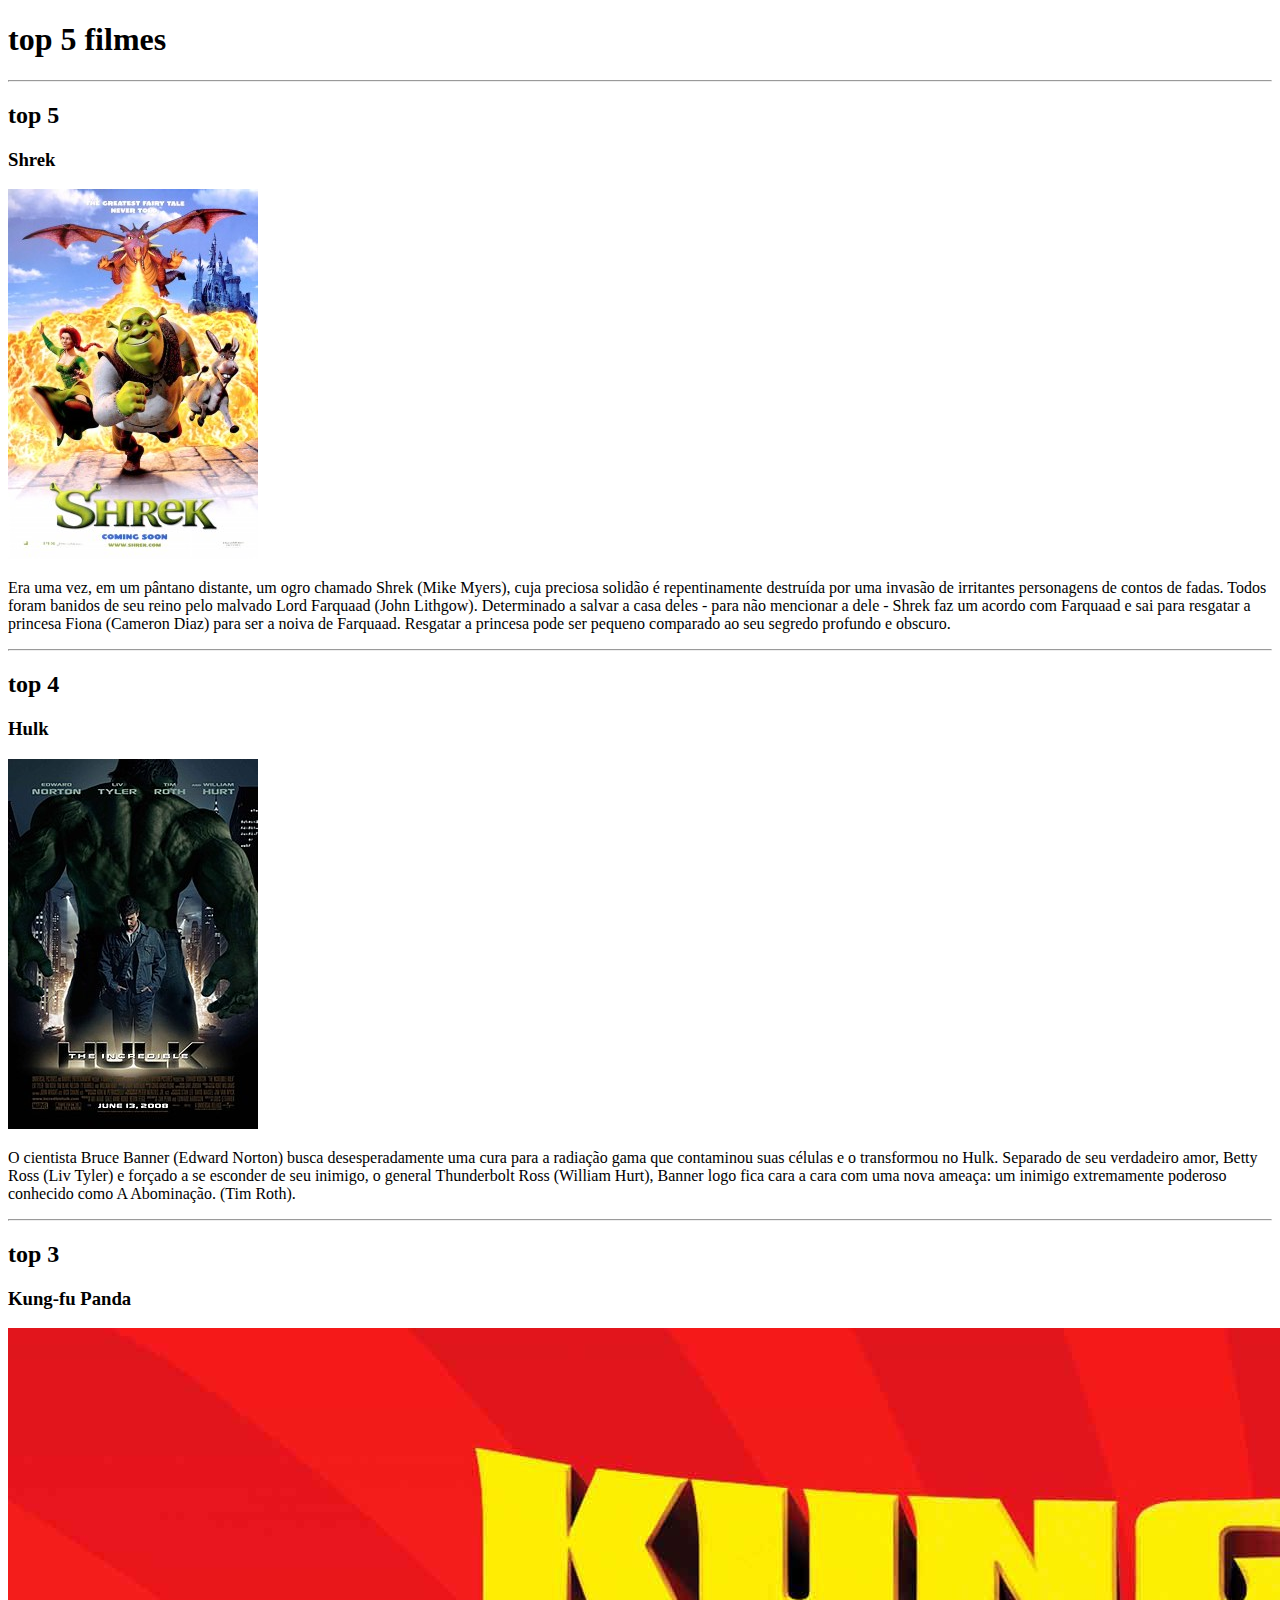
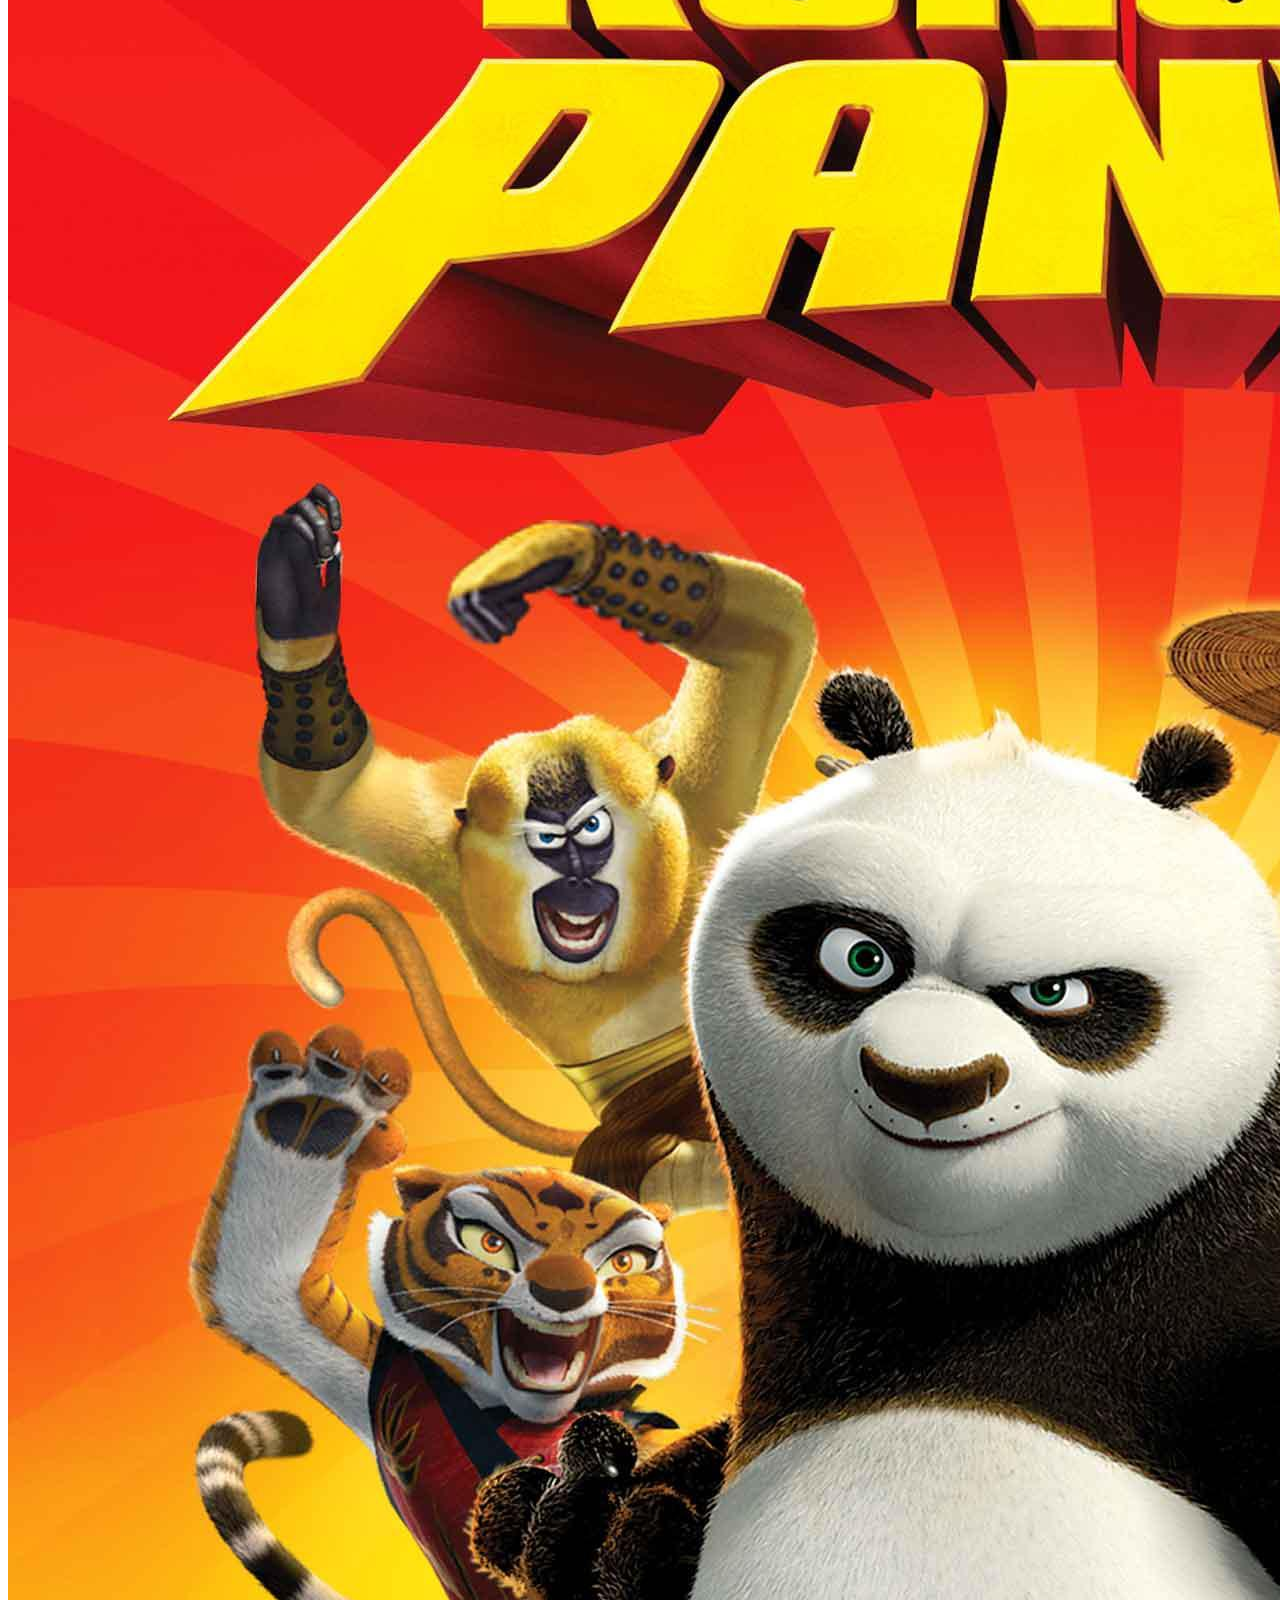
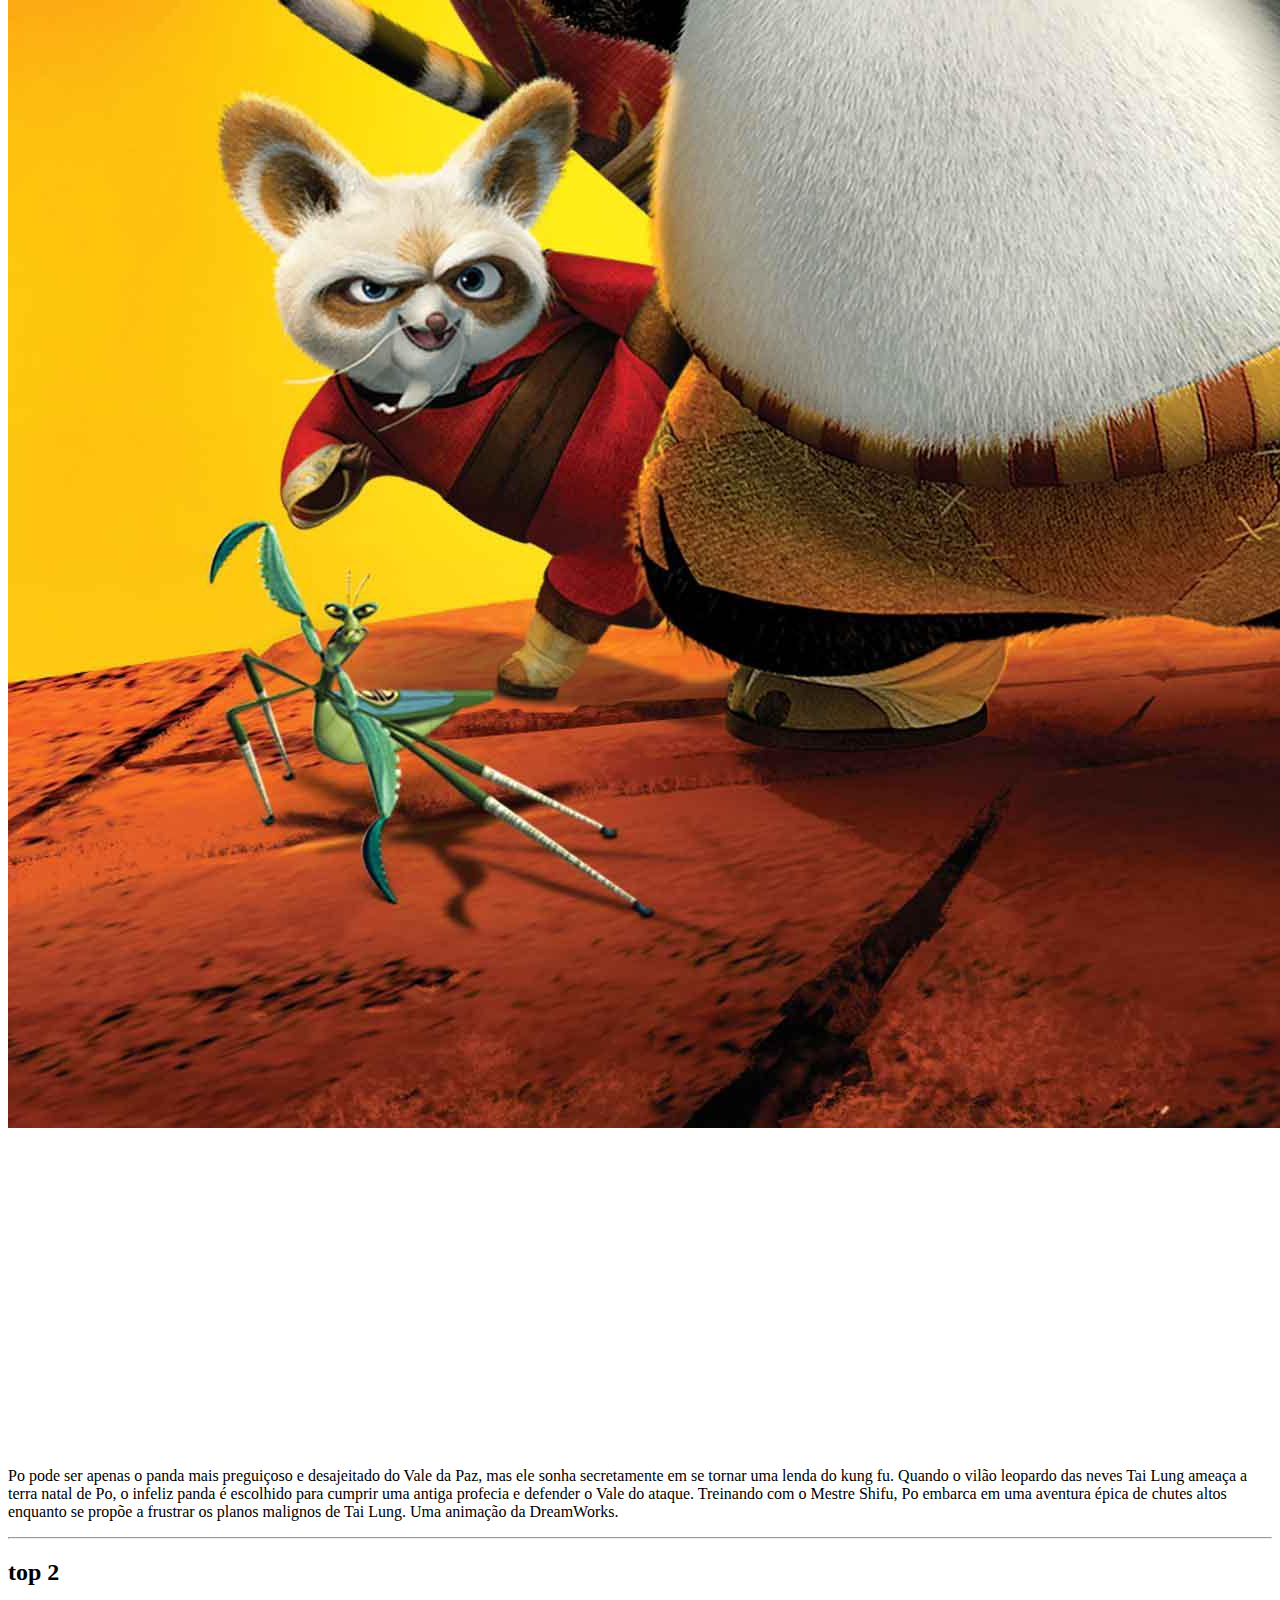
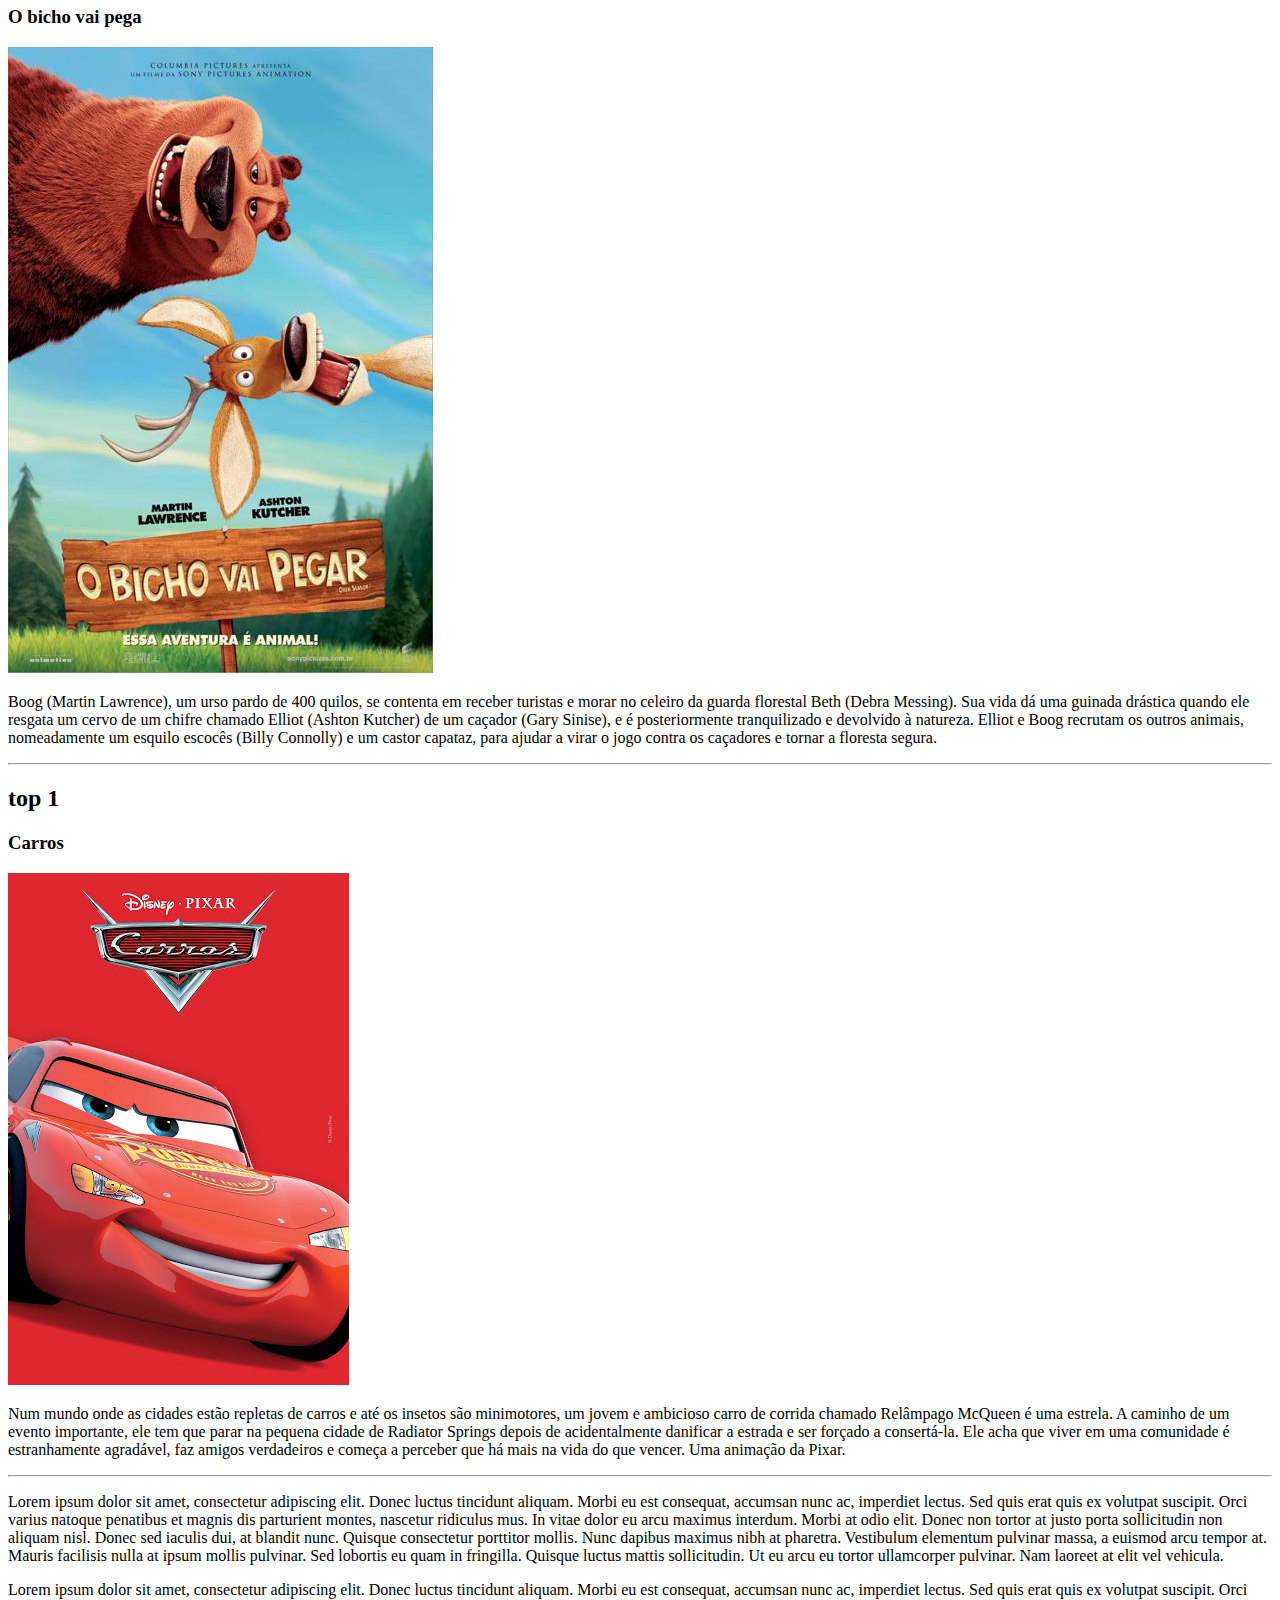
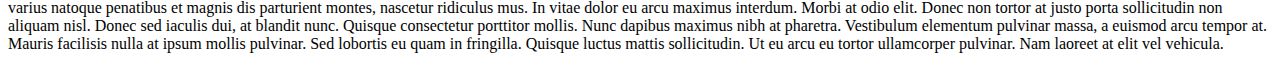
<file: index.html>
<!DOCTYPE html>
<html lang="pt-br">

    <head>
        <meta charset="UTF-8">
        <meta name="viewport" content="width=device-width, initial-scale=1.0">
        <title>top 5 filmes</title>
    </head>

    <body>

        <h1>top 5 filmes</h1>

        <hr>

        <h2>top 5</h2>
        <h3>Shrek</h3>
        <img src="imagens/shrek.jpg" alt="nao carregou a imagem">

        <iframe width="560" height="315" src="https://www.youtube.com/embed/Cvf19P42sNo?si=vf0fH4B2Yk4WhGpM" title="YouTube video player" frameborder="0" 
        allow="accelerometer; autoplay; clipboard-write; encrypted-media; gyroscope; picture-in-picture; web-share" referrerpolicy="strict-origin-when-cross-origin"
         allowfullscreen></iframe>

        <p>
            Era uma vez, em um pântano distante, um ogro chamado Shrek (Mike Myers), cuja preciosa solidão é repentinamente destruída por uma invasão de irritantes personagens de 
            contos de fadas. Todos foram banidos de seu reino pelo malvado Lord Farquaad (John Lithgow). Determinado a salvar a casa deles - para não mencionar a dele - 
            Shrek faz um acordo com Farquaad e sai para resgatar a princesa Fiona (Cameron Diaz) para ser a noiva de Farquaad. Resgatar a princesa pode ser pequeno comparado ao seu 
            segredo profundo e obscuro.
        </p>

        <hr>

        <h2>top 4</h2>
        <h3>Hulk</h3>
        <img src="imagens/Hulk.jpg" alt="nao carregou a imagem">

        <iframe width="560" height="315" src="https://www.youtube.com/embed/ydedLwtKSXs?si=ZQe9xoIxDOFrnaJv" title="YouTube video player" frameborder="0" 
        allow="accelerometer; autoplay; clipboard-write; encrypted-media; gyroscope; picture-in-picture; web-share" referrerpolicy="strict-origin-when-cross-origin"
         allowfullscreen></iframe>

        <p>
            O cientista Bruce Banner (Edward Norton) busca desesperadamente uma cura para a radiação gama que contaminou suas células e o transformou no Hulk. 
            Separado de seu verdadeiro amor, Betty Ross (Liv Tyler) e forçado a se esconder de seu inimigo, o general Thunderbolt Ross (William Hurt), Banner logo fica cara a cara 
            com uma nova ameaça: um inimigo extremamente poderoso conhecido como A Abominação. (Tim Roth).
        </p>

        <hr>

        <h2>top 3</h2>
        <h3>Kung-fu Panda </h3>
        <img src="imagens/panda.jpg" alt="nao carregou a imagem">

        <iframe width="560" height="315" src="https://www.youtube.com/embed/40IBUnOZoC4?si=qg3ZbAkKHmChx8r9" title="YouTube video player" frameborder="0" 
        allow="accelerometer; autoplay; clipboard-write; encrypted-media; gyroscope; picture-in-picture; web-share" referrerpolicy="strict-origin-when-cross-origin" 
        allowfullscreen></iframe>

        <p>
            Po pode ser apenas o panda mais preguiçoso e desajeitado do Vale da Paz, mas ele sonha secretamente em se tornar uma lenda do kung fu. Quando o vilão leopardo das neves 
            Tai Lung ameaça a terra natal de Po, o infeliz panda é escolhido para cumprir uma antiga profecia e defender o Vale do ataque. Treinando com o Mestre Shifu, Po embarca
            em uma aventura épica de chutes altos enquanto se propõe a frustrar os planos malignos de Tai Lung. Uma animação da DreamWorks.
        </p>

        <hr>

        <h2>top 2</h2>
        <h3>O bicho vai pega</h3>
        <img src="imagens/o bicho.jpg" alt="nao carregou a imagem">

        <iframe width="560" height="315" src="https://www.youtube.com/embed/XTGvvydcum8?si=oKc-_GLMo02zfN6n" title="YouTube video player" frameborder="0" 
        allow="accelerometer; autoplay; clipboard-write; encrypted-media; gyroscope; picture-in-picture; web-share" referrerpolicy="strict-origin-when-cross-origin"
         allowfullscreen></iframe>

        <p>
            Boog (Martin Lawrence), um urso pardo de 400 quilos, se contenta em receber turistas e morar no celeiro da guarda florestal Beth (Debra Messing). 
            Sua vida dá uma guinada drástica quando ele resgata um cervo de um chifre chamado Elliot (Ashton Kutcher) de um caçador (Gary Sinise), e é posteriormente tranquilizado e
            devolvido à natureza. Elliot e Boog recrutam os outros animais, nomeadamente um esquilo escocês (Billy Connolly) e um castor capataz, para ajudar a virar o jogo contra
            os caçadores e tornar a floresta segura.
        </p>

        <hr>

        <h2>top 1</h2>
        <h3>Carros</h3>
        <img src="imagens/mcqueen.jpg" alt="nao carregou a imagem">

        <iframe width="560" height="315" src="https://www.youtube.com/embed/DK3d0Pcc5MI?si=1En_tOn3kwIDFSNe" title="YouTube video player" frameborder="0"
         allow="accelerometer; autoplay; clipboard-write; encrypted-media; gyroscope; picture-in-picture; web-share" referrerpolicy="strict-origin-when-cross-origin"
          allowfullscreen></iframe>

        <p>
            Num mundo onde as cidades estão repletas de carros e até os insetos são minimotores, um jovem e ambicioso carro de corrida chamado Relâmpago McQueen é uma estrela. 
            A caminho de um evento importante, ele tem que parar na pequena cidade de Radiator Springs depois de acidentalmente danificar a estrada e ser forçado a consertá-la. 
            Ele acha que viver em uma comunidade é estranhamente agradável, faz amigos verdadeiros e começa a perceber que há mais na vida do que vencer. Uma animação da Pixar.
        </p>

        <hr>

        <p>  
            Lorem ipsum dolor sit amet, consectetur adipiscing elit. Donec luctus tincidunt aliquam. Morbi eu est consequat, accumsan nunc ac, imperdiet lectus. 
            Sed quis erat quis ex volutpat suscipit. Orci varius natoque penatibus et magnis dis parturient montes, nascetur ridiculus mus. In vitae dolor eu arcu maximus interdum. 
            Morbi at odio elit. Donec non tortor at justo porta sollicitudin non aliquam nisl. Donec sed iaculis dui, at blandit nunc. Quisque consectetur porttitor mollis. 
            Nunc dapibus maximus nibh at pharetra. Vestibulum elementum pulvinar massa, a euismod arcu tempor at. Mauris facilisis nulla at ipsum mollis pulvinar. 
            Sed lobortis eu quam in fringilla. Quisque luctus mattis sollicitudin. Ut eu arcu eu tortor ullamcorper pulvinar. Nam laoreet at elit vel vehicula.
        </p>
        <p>
            Lorem ipsum dolor sit amet, consectetur adipiscing elit. Donec luctus tincidunt aliquam. Morbi eu est consequat, accumsan nunc ac, imperdiet lectus. 
            Sed quis erat quis ex volutpat suscipit. Orci varius natoque penatibus et magnis dis parturient montes, nascetur ridiculus mus. In vitae dolor eu arcu maximus interdum.
            Morbi at odio elit. Donec non tortor at justo porta sollicitudin non aliquam nisl. Donec sed iaculis dui, at blandit nunc. Quisque consectetur porttitor mollis.
            Nunc dapibus maximus nibh at pharetra. Vestibulum elementum pulvinar massa, a euismod arcu tempor at. Mauris facilisis nulla at ipsum mollis pulvinar. 
            Sed lobortis eu quam in fringilla. Quisque luctus mattis sollicitudin. Ut eu arcu eu tortor ullamcorper pulvinar. Nam laoreet at elit vel vehicula.
        </p>

    </body>

</html>
</file>
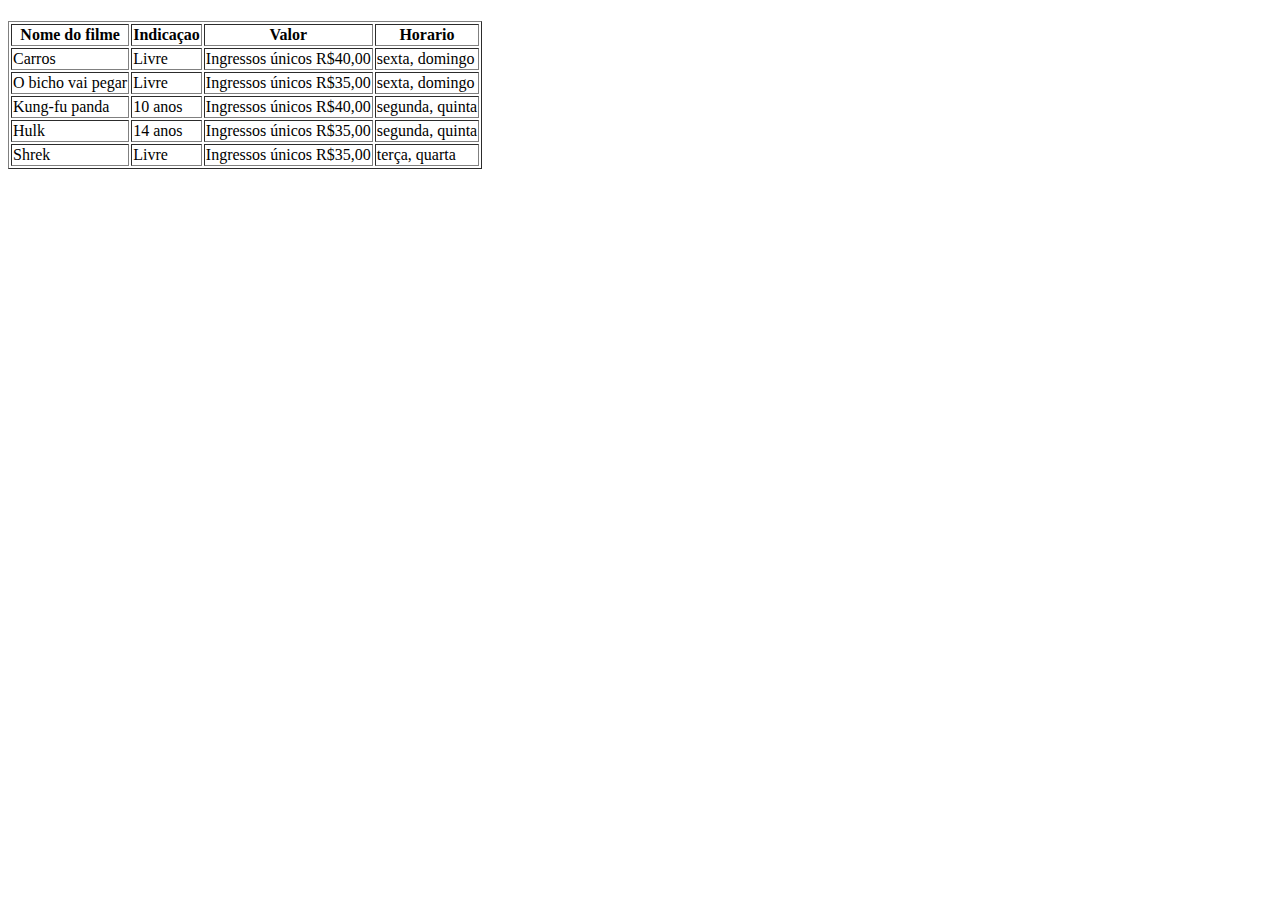
<file: horario.html>
<!DOCTYPE html>
<html lang="pt-br">

    <head>
        <meta charset="UTF-8">
        <meta name="viewport" content="width=device-width, initial-scale=1.0">
        <title>Horário-Filmes</title>
    </head>

    <body>

        <h1></h1>
        <table border="1">

            <tr>
                <th>Nome do filme</th>
                <th>Indicaçao</th>
                <th>Valor</th>
                <th>Horario</th>
            </tr>

            <tr>
                <td>Carros</td>
                <td>Livre</td>
                <td>Ingressos únicos R$40,00</td>
                <td>sexta, domingo</td>
            </tr>

            <tr>
                <td>O bicho vai pegar</td>
                <td>Livre</td>
                <td>Ingressos únicos R$35,00</td>
                <td>sexta, domingo</td>
            </tr>

            <tr>
                <td>Kung-fu panda</td>
                <td>10 anos</td>
                <td>Ingressos únicos R$40,00</td>
                <td>segunda, quinta</td>
            </tr>

            <tr>
                <td>Hulk</td>
                <td>14 anos</td>
                <td>Ingressos únicos R$35,00</td>
                <td>segunda, quinta</td>
            </tr>

            <tr>
                <td>Shrek</td>
                <td>Livre</td>
                <td>Ingressos únicos R$35,00</td>
                <td>terça, quarta</td>
            </tr>

        </table>

    </body>

</html>
</file>
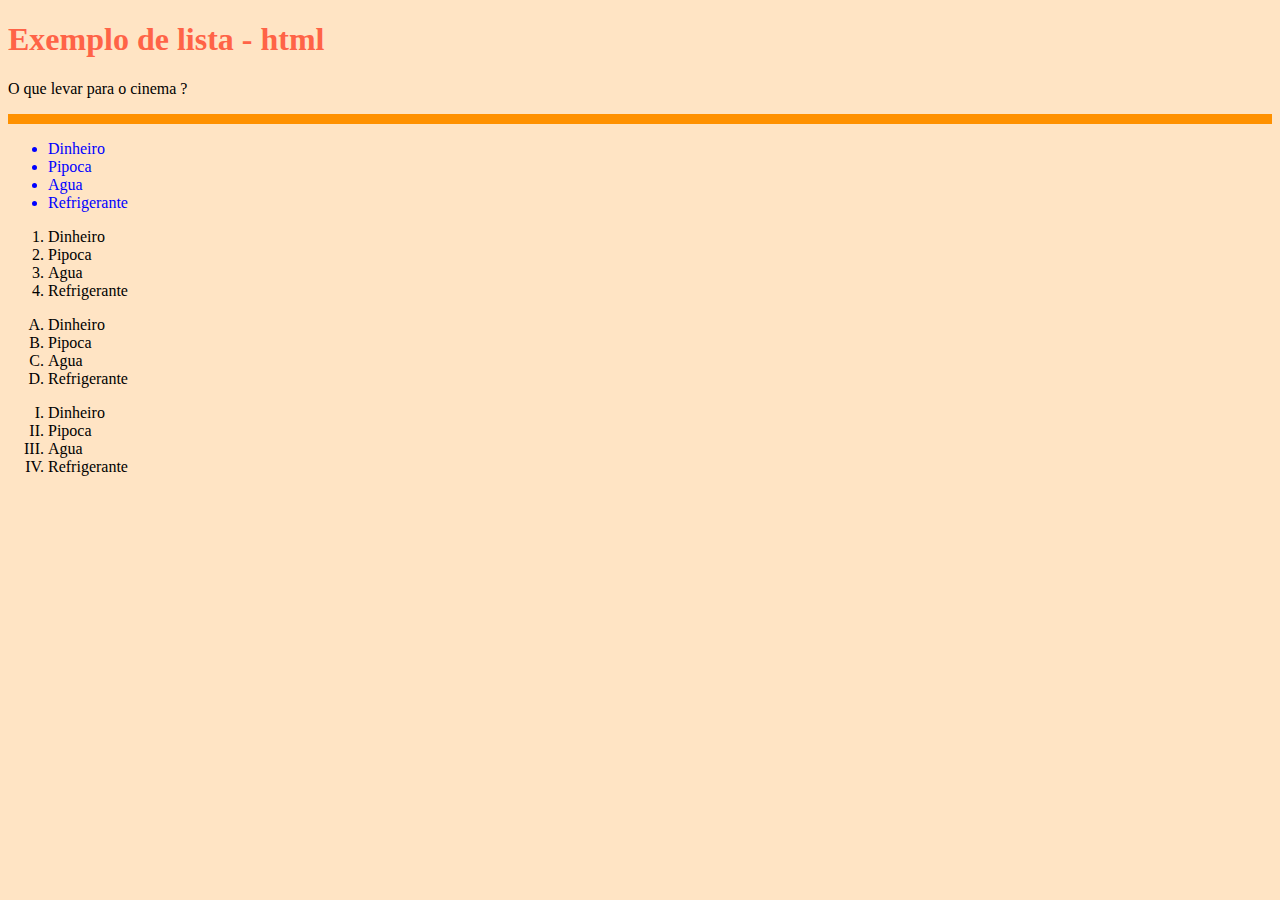
<file: lista.html>
<!DOCTYPE html>
<html lang="pt-br">

    <head>

        <meta charset="UTF-8">
        <meta name="viewport" content="width=device-width, initial-scale=1.0">
        <title>Exemplo de lista - html</title>
        <link rel="stylesheet" href="meu_estilo.css">

    </head>

    <body>

        <h1>Exemplo de lista - html</h1>
        <p>O que levar para o cinema ?</p>

        <div></div>
        <span></span>

        <ul>
            <li>Dinheiro</li>
            <li>Pipoca</li>
            <li>Agua</li>
            <li>Refrigerante</li>
        </ul>
        
        <ol>
            <li>Dinheiro</li>
            <li>Pipoca</li>
            <li>Agua</li>
            <li>Refrigerante</li>
        </ol>

        <ol type="A">
            <li>Dinheiro</li>
            <li>Pipoca</li>
            <li>Agua</li>
            <li>Refrigerante</li>
        </ol>

        <ol type="I">
            <li>Dinheiro</li>
            <li>Pipoca</li>
            <li>Agua</li>
            <li>Refrigerante</li>
        </ol>

    </body>

</html>
</file>
<file: meu_estilo.css>
h1{
    color: tomato;
}

ul{
    color: blue;
}

div{
    width: 100%;
    height: 10px;
    background-color: rgb(255, 145, 0);
}

body{
    background-color: bisque;
}
</file>
